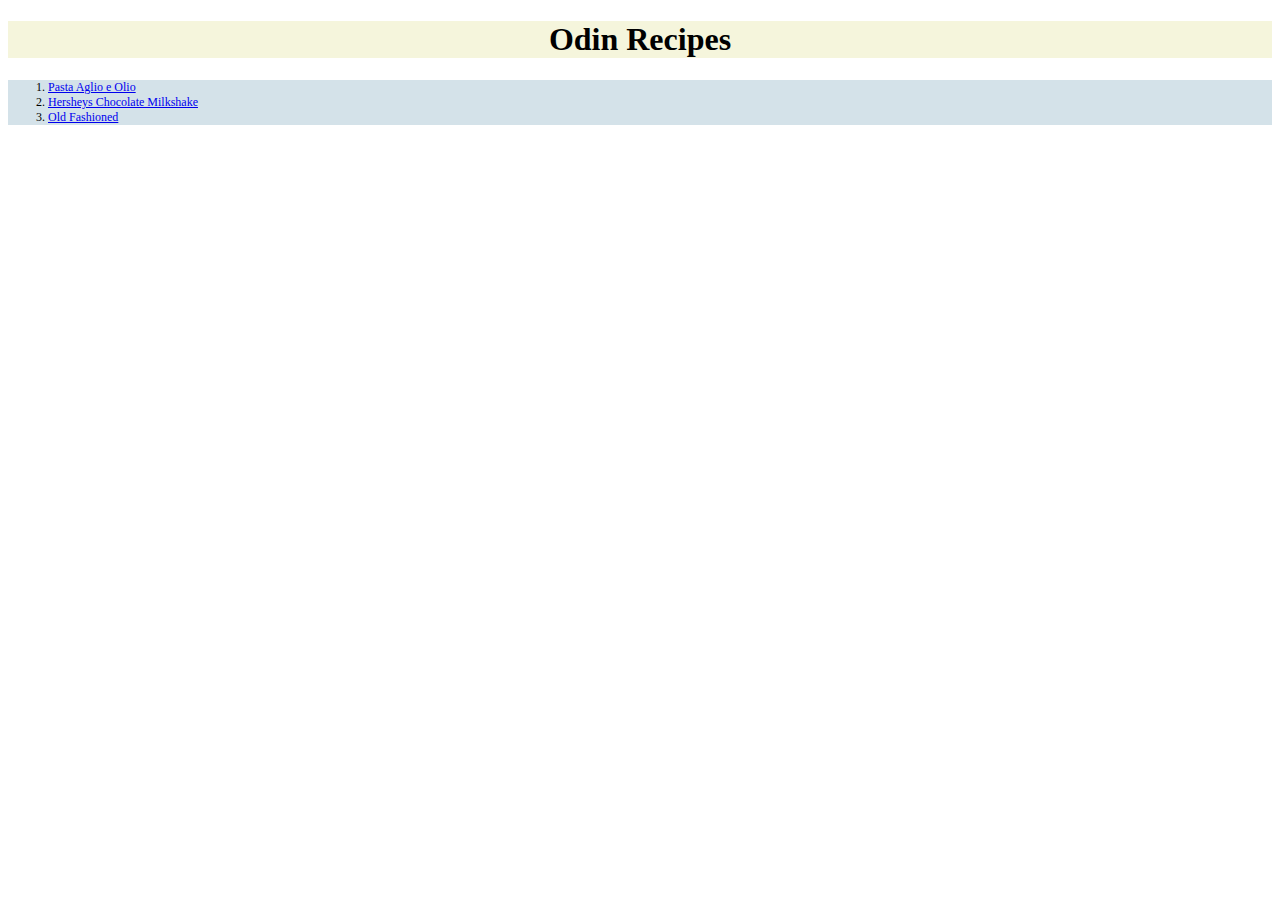
<file: index.html>
<!DOCTYPE html>
<html lang="en">
    <head><link rel="stylesheet" href="style.css" />
        
        <meta   charset="utf-8">
        <title>Odin Recipes</title>
    </head>
    <body>
        <h1>Odin Recipes</h1>
        <ol class="home-list">
        <li><a href="recipes/pasta-aglio-e-olio.html"> Pasta Aglio e Olio</a></li>
        <li><a href="recipes/hersheys-chocolate-milkshake.html"> Hersheys Chocolate Milkshake</a></li>
        <li><a href="recipes/old-fashioned.html"> Old Fashioned</a></li>

        </ol>
    </body>
</html>
</file>
<file: style.css>
h1
{
    background-color: beige;
    color: black;
    font-weight: bolder;
    display: block;
    text-align: center;
}
.home-list  
{
    background-color: rgb(212, 226, 233);
    font-size: 12px

}    
    p {background-color: beige;}

    .ingredients
    {
        display: inline-block;
        background-color: beige;
        font-family: "fantasy" sans-serif;
        font-size: 18px;
        font-weight: bold;
        color: rebeccapurple;
        height: 300px;
        width: 300px;
    }
    .steps
    {
        display: block;
        background-color: beige;
        font-family: "fantasy" sans-serif;
        font-size: 18px;
        font-weight: bold;
        color: rebeccapurple;
    }
</file>
